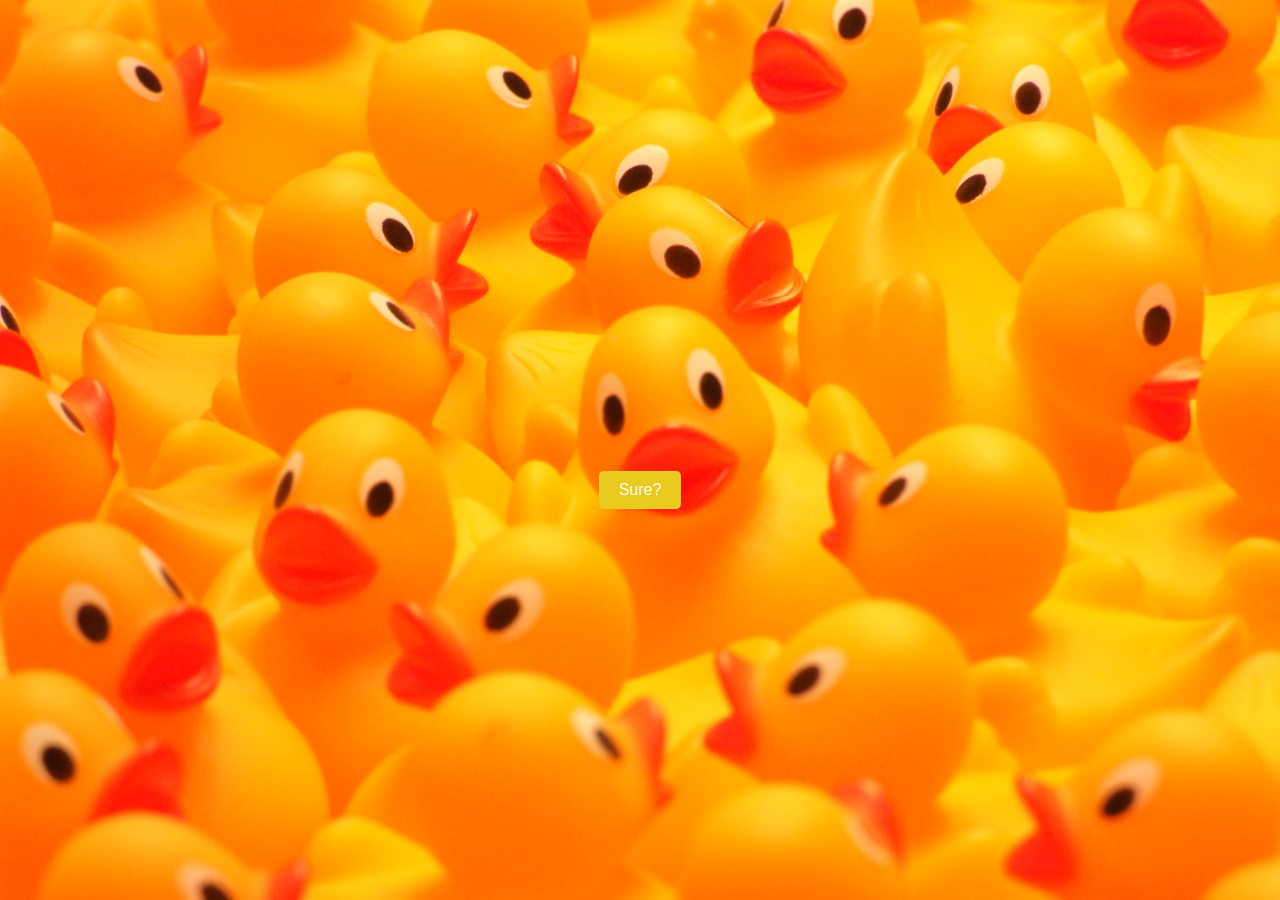
<file: index.html>
<!DOCTYPE html>
<html lang="en">
<head>
    <meta charset="UTF-8">
    <meta name="viewport" content="width=device-width, initial-scale=1.0">
    <title>have fun</title>
    <link rel="stylesheet" href="style.css">
</head>
<body>
    <div class="tulisan">
        <p></p>
    </div>
    <button class="tombol1" onclick="goToNextPage()">Sure?</button>
    <script src="script.js"></script>
</body>
</html>
</file>
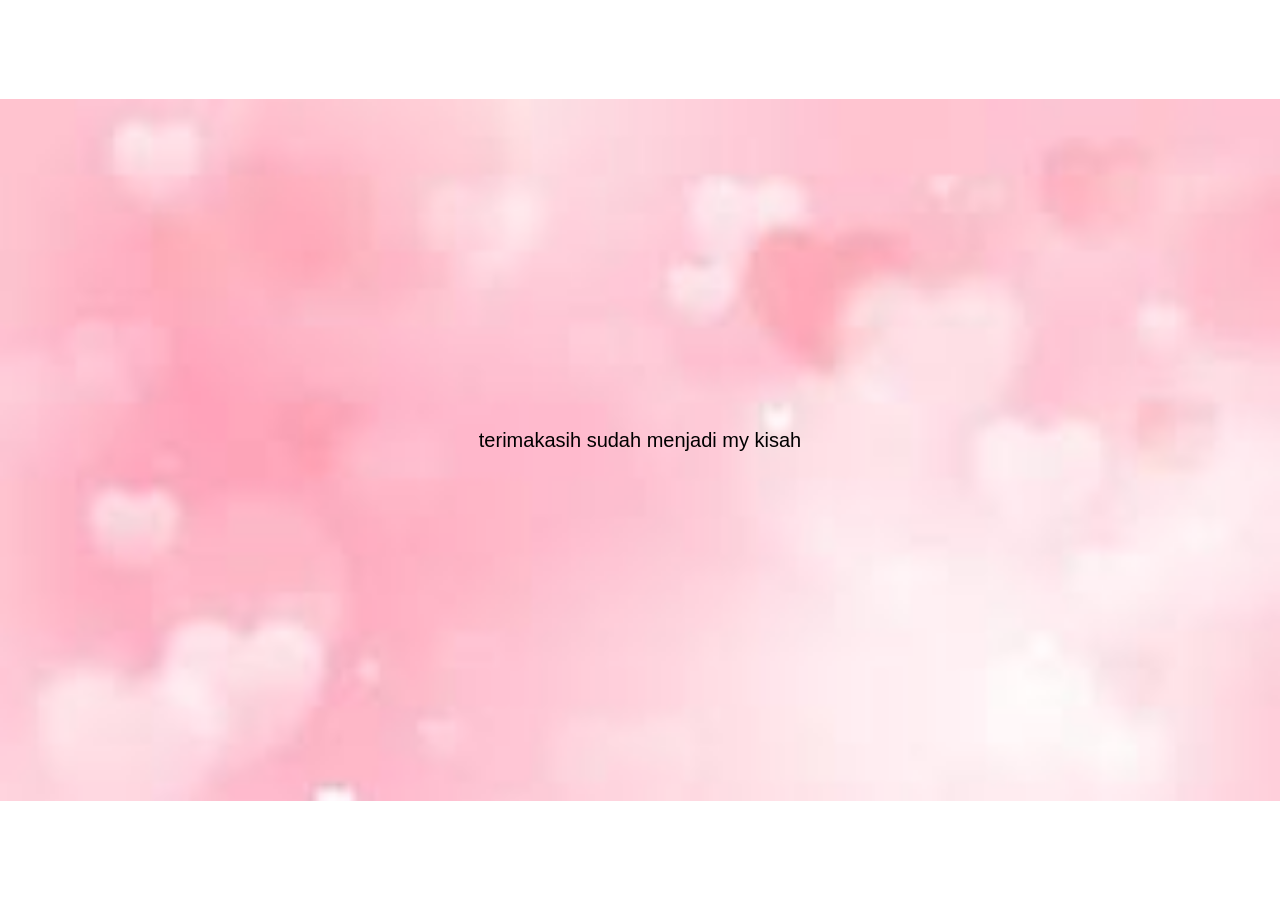
<file: acc.html>
<!DOCTYPE html>
<html lang="en">
<head>
    <meta charset="UTF-8">
    <meta name="viewport" content="width=device-width, initial-scale=1.0">
    <title>Thankyou &hearts;</title>
    <link rel="stylesheet" href="styleacc.css">
</head>
<body>
    <div class="cont">
        <p> terimakasih sudah menjadi my kisah
        </p>
    </div>
</body>
</html>
</file>
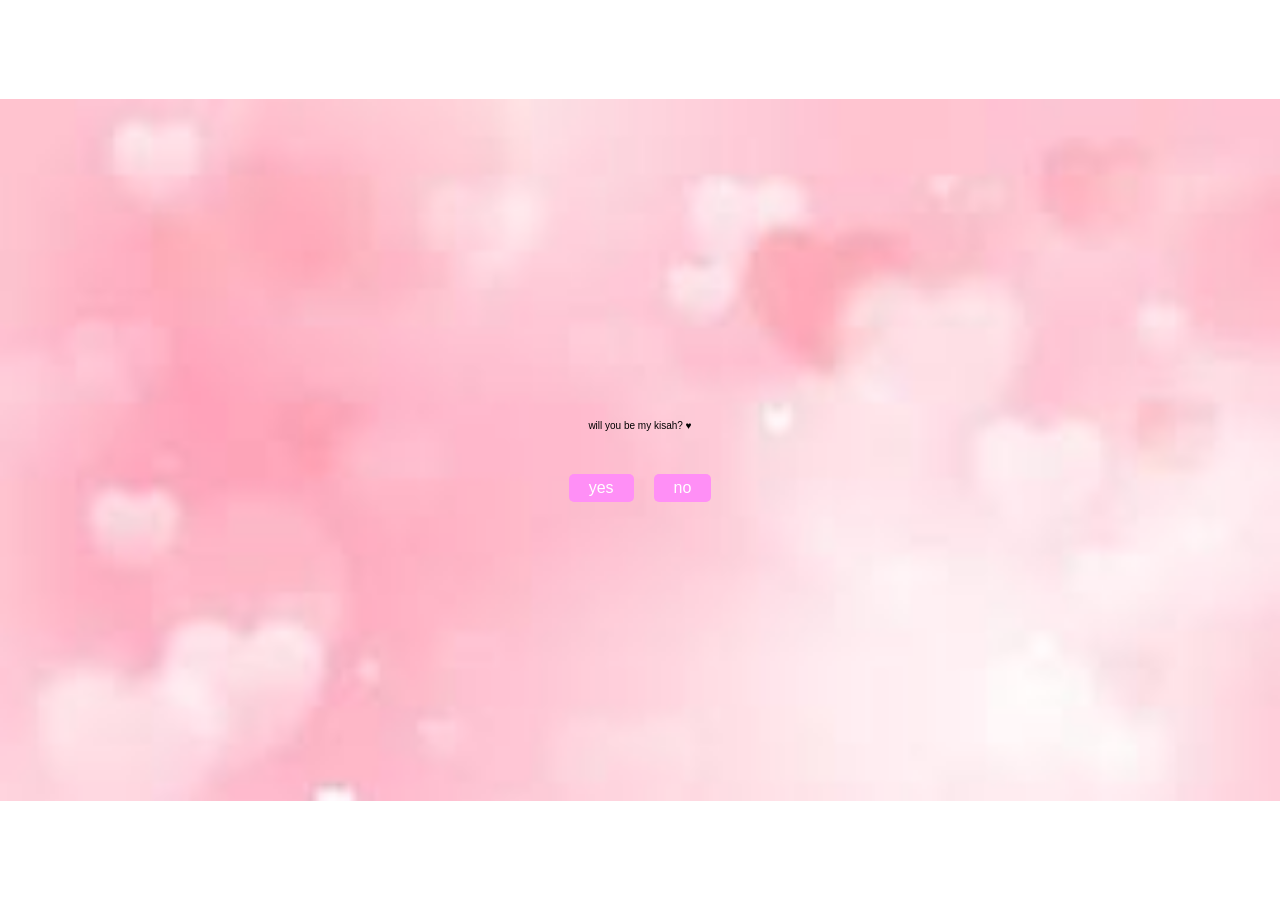
<file: confession.html>
<!DOCTYPE html>
<html lang="en">
<head>
    <meta charset="UTF-8">
    <meta name="viewport" content="width=device-width, initial-scale=1.0">
    <title>Somethin' Special &hearts;</title>
    <link rel="stylesheet" href="styles.css">
</head>
<body>
    <div class="center-box">
        <p>will you be my kisah? &hearts;</p>
    </div>
    <div class="button-container">
        <button id="movingButton1" onclick="moveButton()">yes</button>
        <button id="movingButton2" onclick="moveButton2()">no</button>
    </div>
    <script src="JAWA.JS"></script>
</body>
</html>
</file>
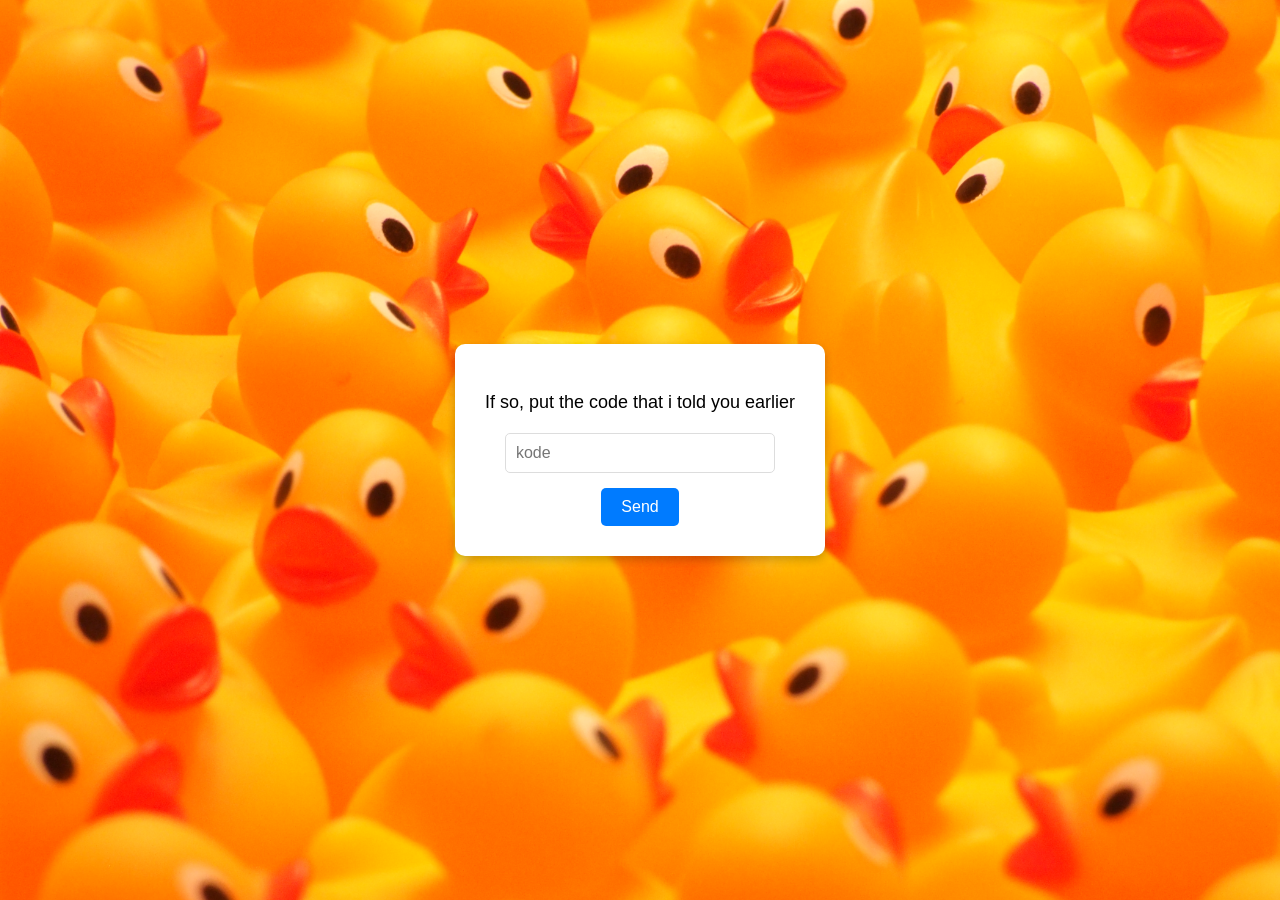
<file: sure.html>
<!DOCTYPE html>
<html lang="en">
<head>
    <meta charset="UTF-8">
    <meta name="viewport" content="width=device-width, initial-scale=1.0">
    <title>sure thing</title>
    <link rel="stylesheet" href="surestyle.css">
</head>
<body>
    <div class="container">
        <p class="message">If so, put the code that i told you earlier</p>
        <input type="text" id="codeInput" class="input-box" placeholder="kode ">
        <button class="send-button" onclick="checkCode()">Send</button>
    </div>
    <script src="surescript.js"></script>
</body>
</html>
</file>
<file: style.css>
body {
    display: flex;
    flex-direction: column;
    justify-content: center;
    align-items: center;
    height: 100vh;
    margin: 0;
    background: url('duckyes.jpg') no-repeat;
    background-position: center;
    background-size: 100%;
    font-family: Arial, sans-serif;
}

.tulisan {
    color: white;
    padding: 20px;
    text-align: center;
    margin-bottom: 20px;
    font-size: 20px;
}

.tombol1 {
    padding: 10px 20px;
    background-color: #e9cb1f;
    color: white;
    border: none;
    cursor: pointer;
    font-size: 16px;
    border-radius: 5px;
}

.tombol1:hover {
    background-color: #f1da53;
    transform: scale(1.10);
}
</file>
<file: styleacc.css>
body {
    display: flex;
    flex-direction: column;
    justify-content: center;
    align-items: center;
    height: 100vh;
    margin: 0;
    background: url('love.jpg') no-repeat;
    background-position: center;
    background-size: 100%;
    font-family: Arial, sans-serif;
}

.cont{
    padding: 20px;
    max-width: 600px;
    text-align: center;
    margin-bottom: 20px;
    font-size: 20px;
}
</file>
<file: styles.css>
body {
    display: flex;
    flex-direction: column;
    justify-content: center;
    align-items: center;
    height: 100vh;
    margin: 0;
    background: url('love.jpg') no-repeat;
    background-position: center;
    background-size: 100%;
    font-family: Arial, sans-serif;
}

.button-container {
    display: flex;
    gap: 20px;
}

#movingButton1{
    padding: 5px 20px;
    background-color: #ff8ff6;
    color: white;
    border: none;
    cursor: pointer;
    font-size: 16px;
    border-radius: 5px;
}

#movingButton2{
    padding: 5px 20px;
    background-color: #ff8ff6;
    color: white;
    border: none;
    cursor: pointer;
    font-size: 16px;
    border-radius: 5px;
    cursor: pointer;
    position: relative;
}

.center-box{
    max-width: 600px;
    margin: 0 auto 20px auto; 
    padding: 10px;
    color: black; 
    font-size: 18px; 
    line-height: 1.6;
    font-size: 10px;
}
</file>
<file: surestyle.css>
body {
    display: flex;
    justify-content: center;
    align-items: center;
    height: 100vh;
    background-color: #f0f0f0;
    background: url('duckyes.jpg') no-repeat;
    background-position: center;
    background-size: 100%;
    font-family: Arial, sans-serif;
    margin: 0;
}

.container {
    text-align: center;
    background-color: #fff;
    padding: 30px;
    border-radius: 10px;
    box-shadow: 0 4px 8px rgba(0, 0, 0, 0.2);
}

.message {
    font-size: 18px;
    margin-bottom: 20px;
}

.input-box {
    padding: 10px;
    font-size: 16px;
    margin-bottom: 15px;
    width: 80%;
    border: 1px solid #ddd;
    border-radius: 5px;
}

.send-button {
    padding: 10px 20px;
    font-size: 16px;
    color: white;
    background-color: #007bff;
    border: none;
    border-radius: 5px;
    cursor: pointer;
}

.send-button:hover {
    background-color: #0056b3;
}
</file>
